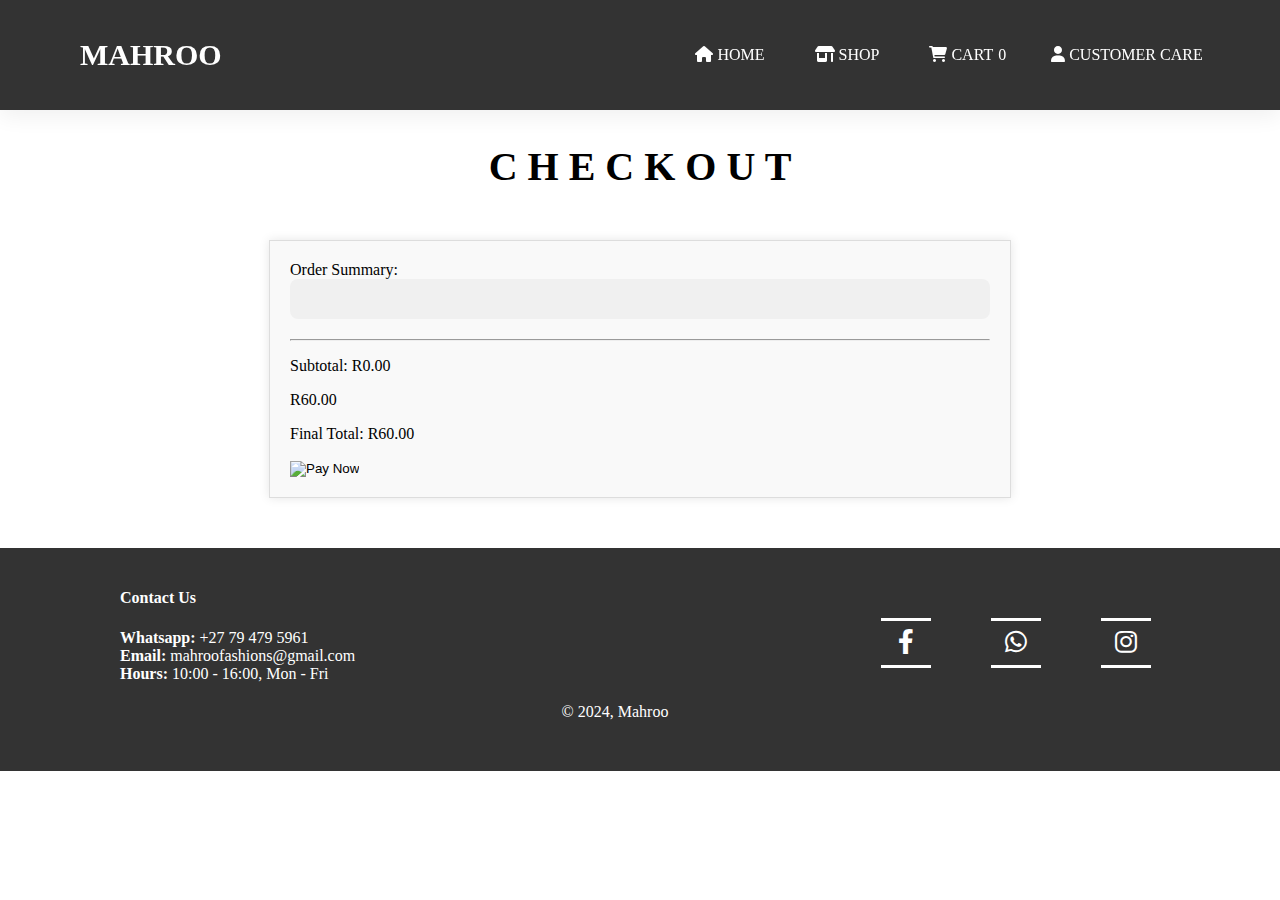
<file: form.html>
<!DOCTYPE html>
<html lang="en">
<head>
    <meta charset="UTF-8">
    <meta name="viewport" content="width=device-width, initial-scale=1.0">
    <link rel="stylesheet " href="social.css">
    <link rel="stylesheet" href="loader.css">
    <link rel="stylesheet" href="header.css">
    <title>Order Form</title>
    <style>
         @import url('https://cdnjs.cloudflare.com/ajax/libs/font-awesome/6.0.0-beta3/css/all.min.css');

html, body {
    height: 100%;
    margin: 0;
  }
        form {
            max-width: 700px;
            margin: 50px auto;
            padding: 20px;
            border: 1px solid #ddd;
            background-color: #f9f9f9;
            box-shadow: 0 0 10px rgba(0,0,0,0.1);
        }

        label {
            display: block;
            margin-bottom: 10px;
        }

        input[type="text"],
        input[type="email"],
        textarea {
            width: 90%;
            padding: 10px;
            margin-top: 5px;
            margin-bottom: 15px;
            border: 1px solid #ccc;
            border-radius: 4px;
        }

        button[type="submit"] {
            background-color: #333;
            color: white;
            padding: 10px 20px;
            border: none;
            border-radius: 4px;
            cursor: pointer;
        }

        .cart-item button{
            display: none;
        }
        #cart-items {
          display:flex;
            overflow-x: auto;
            gap: 10px;
            padding: 20px;
            background-color: #f0f0f0;
            border-radius: 8px;
            margin-bottom: 20px;
            
        }

       
        .cart-item {
            width: 400px;
            background-color: white;
            border: 1px solid #ddd;
            border-radius: 8px;
            padding:8px;
            box-shadow: 0 2px 5px rgba(0,0,0,0.1);
        }

    
        .cart-item img {
            width: 100%;
            height: 150px;
            border-radius: 4px;
            margin-bottom: 10px;
        }

        .cart-item h3 {
            margin: 0 0 10px 0;
            font-size: 16px;
        }

        .cart-item p {
            margin: 5px 0;
            font-size: 14px;
        }

        /* Scrollbar styling (optional) */
        #cart-items::-webkit-scrollbar {
            height: 8px;
        }

        #cart-items::-webkit-scrollbar-track {
            background: #f1f1f1;
        }

        #cart-items::-webkit-scrollbar-thumb {
            background: #888;
            border-radius: 4px;
        }

        #cart-items::-webkit-scrollbar-thumb:hover {
            background: #555;
        }

        h2 {
            font-size: 40px;
            text-align: center;
        }

    </style>
</head>
<header>
    <div id="loading-overlay">
        <div class="hourglassBackground">
          <div class="hourglassContainer">
            <div class="hourglassCurves"></div>
            <div class="hourglassCapTop"></div>
            <div class="hourglassGlassTop"></div>
            <div class="hourglassSand"></div>
            <div class="hourglassSandStream"></div>
            <div class="hourglassCapBottom"></div>
            <div class="hourglassGlass"></div>
          </div>
        </div>
    </div>
    <div class="logo">MAHROO</div> 
    <!-- <div class="search-container">
      <input type="text" id="search-input" placeholder="Search for products...">
      <button id="search-button">Search</button>
    </div> -->
    <nav>
        <div class="header4">
                
            <ul class="menu4">
                <li><a class="active" href="index.html"><i
                            class="fas fa-home"></i> Home</a></li>
                <li><a href="shop.html"><i class="fas fa-shop"></i>
                        Shop</a></li>
                <li><a href="cart.html"><i
                            class="fas fa-shopping-cart"></i> Cart<span
                            id="cart-span">0</span></a></li>
                <li><a href="care.html"><i class="fas fa-user"></i>
                        Customer Care</a></li>
            </ul>
    </nav>
</header>
<body>
    <h2>C H E C K O U T</h2>
    <div class="container">
        <form id="paymentForm" action="https://payment.payfast.io/eng/process" method="post">
        <input type="hidden" name="cmd" value="_paynow">
        <input type="hidden" name="receiver" value="24928531">
        <input type="hidden" name="return_url" value="https://mahroo.000.pe">
        <input type="hidden" name="cancel_url" value="https://mahroo.000.pe">
        <input type="hidden" name="notify_url" value="https://mahroo.000.pe">
        
           
       
          
        <label>
            Order Summary:
           <div id="cart-items"></div>
        </label>
        <hr>
        <p for="amount" id="total-price">Total: R0.00</p>
        <p for="shipping-fee" id="shipping-fee">R60.00</p>
        <p id="final-price" name="amount">Amount Due: R0.00</p>
        <input required type="hidden" name="amount" value="total-price-hidden">
  <input required type="hidden" name="item_name" maxlength="255" value="cart-items-hidden">
    <input type="image" src="https://my.payfast.io/images/buttons/PayNow/Light-Large-PayNow.png" alt="Pay Now" title="Pay Now with Payfast">
    </form></div>
    <footer class="section-p1">
        <div class="cont">
            <div class="column">
                <h4>Contact Us</h4>
                <p><strong>Whatsapp: </strong>+27 79 479 5961</p>
                <p><strong>Email: </strong>mahroofashions@gmail.com</p>
                <p><strong>Hours: </strong>10:00 - 16:00, Mon - Fri</p>
            </div>
            <div class="column">
                <ul>
                    <li>
                      <a class="facebook" href="#">
                        <span></span>
                        <span></span>
                        <span></span>
                        <span></span>
                        <i class="fa-brands fa-facebook-f" aria-hidden="true"></i>
                      </a>
                    </li>
                    <li>
                      <a class="whatsapp" href="#">
                        <span></span>
                        <span></span>
                        <span></span>
                        <span></span>
                        <i class="fa-brands fa-whatsapp" aria-hidden="true"></i>
                      </a>
                    </li>
                    <li>
                      <a class="instagram" href="#">
                        <span></span>
                        <span></span>
                        <span></span>
                        <span></span>
                        <i class="fa-brands fa-instagram" aria-hidden="true"></i>
                      </a>
                    </li>
                  </ul>
            </div>
        </div>
        <div class="copyright">
            <p>&copy; 2024, Mahroo</p>
        </div>
    </footer>

    <script>
        
// Function to generate order details text
function getCartItems() {
    return JSON.parse(localStorage.getItem('cart')) || [];
}

function calculateTotalPrice(cartItems) {
    return cartItems.reduce((total, item) => total + (item.price * item.quantity), 0).toFixed(2);
}

function generateOrderDetailsText(cartItems) {
    
        
        const itemCount = cartItems.reduce((count, item) => count + item.quantity, 0);
    return `Total items: ${itemCount}`;

    
}

async function renderCartItems() {
    const cartItemsContainer = document.getElementById('cart-items');
    const cartItems = getCartItems();
    
    cartItemsContainer.innerHTML = '';
   
    let totalPrice = 0;

    for (let index = 0; index < cartItems.length; index++) {
        const item = cartItems[index];
        try {
            const response = await fetch(`https://cdn.contentful.com/spaces/ht78ljur62hr/entries/${item.id}?access_token=7JHGTqfyep0EfTv7a33h1E4nFpqoifkRsRHJC-kfta8`);
            const product = await response.json();
            const productData = product.fields;
            item.productData = productData;
            item.price = productData.price;

            const sizeInfo = item.size ? ` - Size: ${item.size}` : '';
            const colourInfo = item.colour ? ` - Colour: ${item.colour}` : '';
            
           
            totalPrice += productData.price * item.quantity;
        } catch (error) {
            console.error('Error fetching product data:', error);
        }
    }

    const shippingFeeElement = document.getElementById("shipping-fee");
        const finalElement = document.getElementById("final-price");

        if (totalPrice < 600) {
          shippingFeeElement.style.display = "block";
          totalPrice += 60; // Add shipping fee
        } else {
          shippingFeeElement.style.display = "none";
          finalElement.style.display = "none";
        }
        const orderDetails = generateOrderDetailsText(cartItems);

    document.querySelector('input[name="amount"]').value = totalPrice.toFixed(2);
    document.querySelector('input[name="item_name"]').value = orderDetails;


    document.getElementById('total-price').textContent = `Total: R${totalPrice.toFixed(2)}`;
    document.getElementById(
          "final-price"
        ).textContent = `Final Total: R${totalPrice.toFixed(2)}`;
}

document.addEventListener('DOMContentLoaded', function() {
    renderCartItems();
});
    </script>
    <script src="cart2.js"></script>
    <script src="loader.js"></script>
  
</body>
</html>
</file>
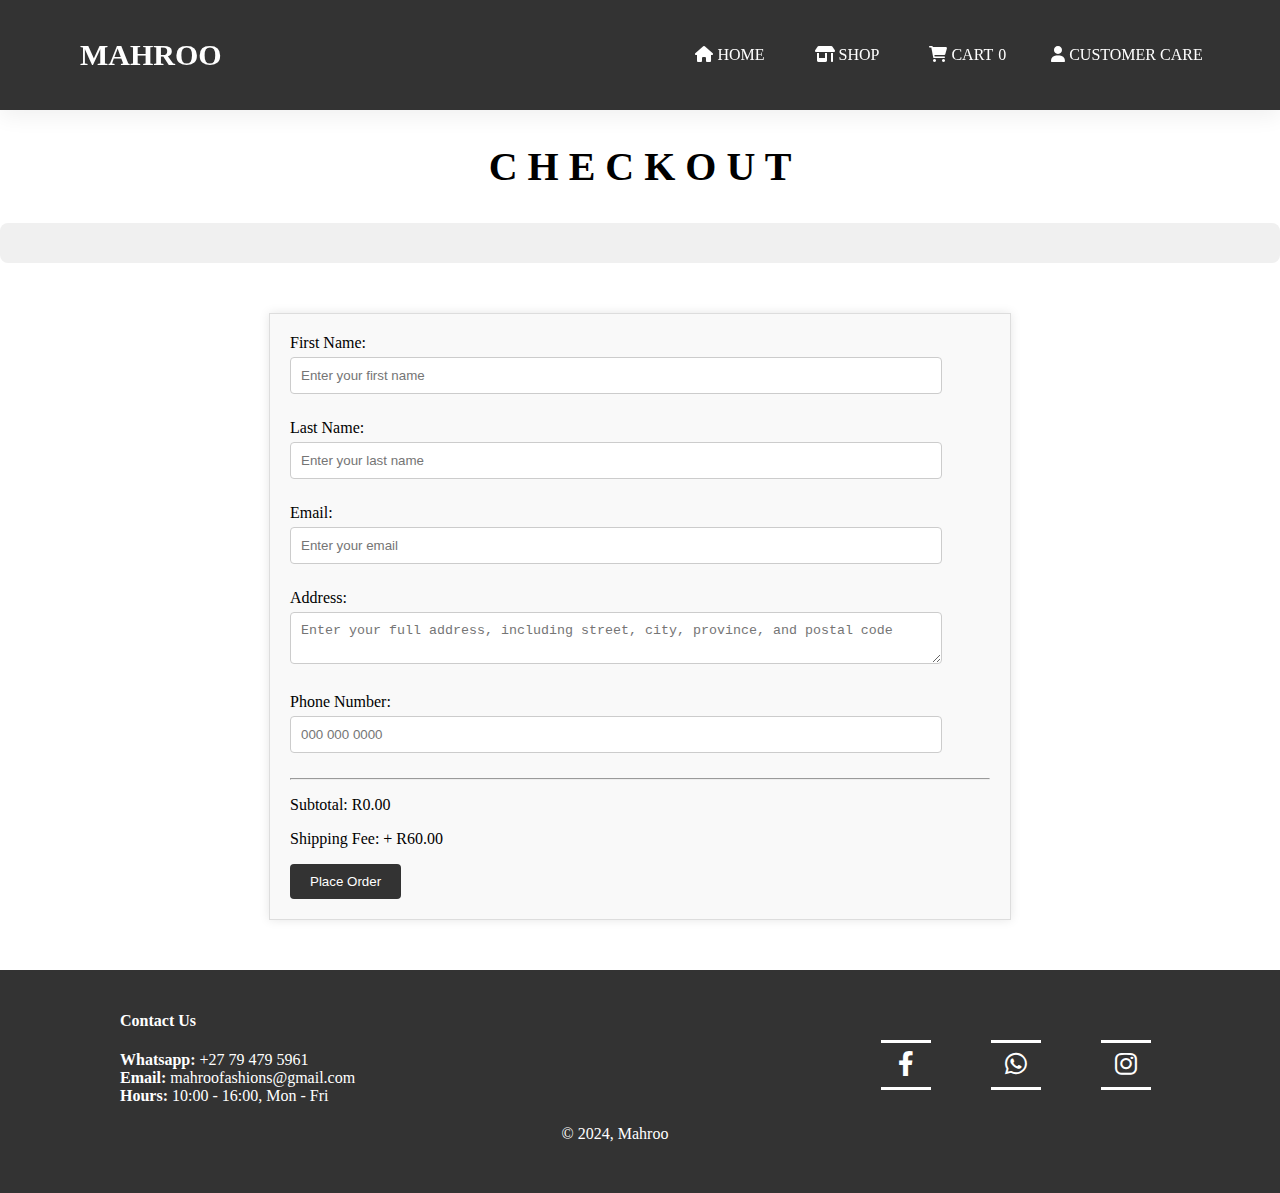
<file: payment.html>
<!DOCTYPE html>
<html lang="en">
<head>
    <meta charset="UTF-8">
    <meta name="viewport" content="width=device-width, initial-scale=1.0">
    <link rel="stylesheet" href="header.css">
    
    <link rel="stylesheet" href="social.css">
    <title>Order Form</title>
    <style>
        @import url('https://cdnjs.cloudflare.com/ajax/libs/font-awesome/6.0.0-beta3/css/all.min.css');

html, body {
   height: 100%;
   margin: 0;
 }
 .form {
    max-width: 700px;
    margin: 50px auto;
    padding: 20px;
    border: 1px solid #ddd;
    background-color: #f9f9f9;
    box-shadow: 0 0 10px rgba(0,0,0,0.1);
}

label {
    display: block;
    margin-bottom: 10px;
}

input[type="text"],
input[type="email"],
textarea {
    width: 90%;
    padding: 10px;
    margin-top: 5px;
    margin-bottom: 15px;
    border: 1px solid #ccc;
    border-radius: 4px;
}

button[type="submit"] {
    background-color: #333;
    color: white;
    padding: 10px 20px;
    border: none;
    border-radius: 4px;
    cursor: pointer;
}

#cart-items {
    display: flex;
    overflow-x: auto;
    gap: 10px;
    padding: 20px;
    background-color: #f0f0f0;
    border-radius: 8px;
    margin-bottom: 20px;
}

.cart-item {
    flex: 0 0 300px;
    margin-right: 30px;
    border: none;
    border-radius: 8px;
    text-align: left;
    margin-bottom: 20px;
    padding: 10px; 
}

/
.cart-item img {
    width: 100%;
    height: auto;
    max-height: 500px; 
    object-fit: cover;
    border-radius: 4px;
    margin-bottom: 10px;
}

.cart-item h3 {
    margin: 10px 0;
    font-size: 16px;
}

.cart-item p {
    margin: 5px 0;
    font-size: 14px;
}


#cart-items::-webkit-scrollbar {
    height: 8px;
}

#cart-items::-webkit-scrollbar-track {
    background: #f1f1f1;
}

#cart-items::-webkit-scrollbar-thumb {
    background: #888;
    border-radius: 4px;
}

#cart-items::-webkit-scrollbar-thumb:hover {
    background: #555;
}

h2 {
    font-size: 40px;
    text-align: center;
}

.cart-item .increase, .cart-item .decrease{
    display: none;
}
.name{display: none;}
</style>
</head>
<body>
    <header>
        <div id="loading-overlay">
            <div class="hourglassBackground">
                <div class="hourglassContainer">
                    <div class="hourglassCurves"></div>
                    <div class="hourglassCapTop"></div>
                    <div class="hourglassGlassTop"></div>
                    <div class="hourglassSand"></div>
                    <div class="hourglassSandStream"></div>
                    <div class="hourglassCapBottom"></div>
                    <div class="hourglassGlass"></div>
                </div>
            </div>
        </div>
        <div class="logo">MAHROO</div>
        <!-- <div class="search-container">
        <input type="text" id="search-input" placeholder="Search for products...">
        <button id="search-button">Search</button>
    </div> -->
    
        <nav>
            <div class="header4">
        
            <ul class="menu4">
                <li><a class="active" href="index.html"><i
                            class="fas fa-home"></i> Home</a></li>
                <li><a href="shop.html"><i class="fas fa-shop"></i>
                        Shop</a></li>
                <li><a href="cart.html"><i
                            class="fas fa-shopping-cart"></i> Cart<span
                            id="cart-span">0</span></a></li>
                <li><a href="care.html"><i class="fas fa-user"></i>
                        Customer Care</a></li>
            </ul></div>
        </nav>
    </header>
    <h2>C H E C K O U T</h2>
    <form action="process_order.php" method="POST">
         <Label>
           
            <div id="cart-items"></div>
        </Label>
        <div class="form">
        <label>
            First Name:
            <input type="text" name="firstName" placeholder="Enter your first name" required>
        </label>
        <label>
            Last Name:
            <input type="text" name="lastName" placeholder="Enter your last name" required>
        </label>
        <label>
            Email:<br>
            <input type="email" name="email" placeholder="Enter your email" required>
        </label>
        <label>
            Address:
            <textarea name="address" placeholder="Enter your full address, including street, city, province, and postal code" required></textarea>
        </label>
        <label>
            Phone Number:
            <input type="text" name="phoneNumber" placeholder="000 000 0000" required>
        </label>
       
        <hr>
        <p id="total-price">Total: R0.00</p>
        <p id="shipping-fee">Shipping Fee: + R60.00</p>
        <input type="hidden" name="orderSummary" id="cart-items-hidden">
        <input type="hidden" name="totalPrice" id="total-price-hidden">
        <button type="submit">Place Order</button></div>
    </form>

    <footer class="section-p1">
        <div class="cont">
            <div class="column">
                <h4>Contact Us</h4>
                <p><strong>Whatsapp: </strong>+27 79 479 5961</p>
                <p><strong>Email: </strong>mahroofashions@gmail.com</p>
                <p><strong>Hours: </strong>10:00 - 16:00, Mon - Fri</p>
            </div>
            <div class="column">
                <ul>
                    <li>
                        <a class="facebook" href="#">
                            <span></span>
                            <span></span>
                            <span></span>
                            <span></span>
                            <i class="fa-brands fa-facebook-f"
                                aria-hidden="true"></i>
                        </a>
                    </li>
                    <li>
                        <a class="whatsapp" href="#">
                            <span></span>
                            <span></span>
                            <span></span>
                            <span></span>
                            <i class="fa-brands fa-whatsapp"
                                aria-hidden="true"></i>
                        </a>
                    </li>
                    <li>
                        <a class="instagram" href="#">
                            <span></span>
                            <span></span>
                            <span></span>
                            <span></span>
                            <i class="fa-brands fa-instagram"
                                aria-hidden="true"></i>
                        </a>
                    </li>
                </ul>
            </div>
        </div>
        <div class="copyright">
            <p>&copy; 2024, Mahroo</p>
        </div>
    </footer>

   
    <script>
        function getCartItems() {
    return JSON.parse(localStorage.getItem('cart')) || [];
}

function calculateTotalPrice(cartItems) {
    return cartItems.reduce((total, item) => total + (item.price * item.quantity), 0).toFixed(2);
}

function generateOrderDetailsText(cartItems) {
    return cartItems.map(item => {
        const price = parseFloat(item.price) || 0;
        const sizeInfo = item.size ? ` - Size: ${item.size}` : '';
        const colourInfo = item.colour ? ` - Colour: ${item.colour}` : '';
        return `${item.productData.name}${sizeInfo}${colourInfo} - Quantity: ${item.quantity} - Price: R${(price * item.quantity).toFixed(2)}`;
    }).join('<br>');
}

async function renderCartItems() {
    const cartItemsContainer = document.getElementById('cart-items');
    const cartItems = getCartItems();
    cartItemsContainer.innerHTML = '';
    let orderSummary = '';
    let totalPrice = 0;

    for (let index = 0; index < cartItems.length; index++) {
        const item = cartItems[index];
        try {
            const response = await fetch(`https://cdn.contentful.com/spaces/ht78ljur62hr/entries/${item.id}?access_token=7JHGTqfyep0EfTv7a33h1E4nFpqoifkRsRHJC-kfta8`);
            const product = await response.json();
            const productData = product.fields;
            item.productData = productData;
            item.price = productData.price;

            const sizeInfo = item.size ? ` - Size: ${item.size}` : '';
            const colourInfo = item.colour ? ` - Colour: ${item.colour}` : '';
            cartItemsContainer.innerHTML += `
               
            `;

            orderSummary += `Item ${index + 1}: ${productData.name}${sizeInfo}${colourInfo} - Quantity: ${item.quantity}\n`;
            totalPrice += productData.price * item.quantity;
        } catch (error) {
            console.error('Error fetching product data:', error);
        }
    }

    document.getElementById('total-price').textContent = `Total: R${totalPrice.toFixed(2)}`;

    const shippingFeeElement = document.getElementById('shipping-fee');
    if (totalPrice < 600) {
        shippingFeeElement.style.display = 'block';
        totalPrice += 60; 
    } else {
        shippingFeeElement.style.display = 'none';
    }

    document.getElementById('cart-items-hidden').value = generateOrderDetailsText(cartItems);
    document.getElementById('total-price-hidden').value = `R${totalPrice.toFixed(2)}`;
}

document.addEventListener('DOMContentLoaded', function() {
    renderCartItems();
});
    </script>
    <script src="cart2.js"></script>
</body>
</html>
</file>
<file: social.css>
footer {
    background-color: #333;
    padding-top: 20px;
    color: white;
 }

 footer .cont {
     display: flex; 
     justify-content: space-between;
     padding-left: 120px;
 }

 footer .column {
     display: flex;
     flex-direction: column;
     align-items: flex-start;
     margin-bottom: 20px;
 }
 
 footer p {
     margin: 0;
 }

 .copyright {
    text-align: center;
    margin-right: 50px;
    padding-bottom: 50px;
 }
 .column body {
    margin:0;
    padding:0;
    background: #ebebeb;
  }
  .column ul {
    
    top:-200px;
    left:50%;
    transform:translate(-30%, 50px);
    margin:0;
    padding:0;
    display:flex;
  }
  .column ul li {
    list-style:none;
  }
  .column ul li a {
    display:block;
    position:relative;
    width:50px;
    height:50px;
    line-height:50px;
    font-size:25px;
    text-align:center;
    text-decoration:none;
    color:#fff;
    margin: 0 30px;
    transition:.5s;
  }
  .column ul li a span {
    position:absolute;
    transition: transform .5s;
  }
  .column ul li a span:nth-child(1),
  .column ul li a span:nth-child(3){
    width:100%;
    height:3px;
    background:#fff;
  }
  .column ul li a span:nth-child(1) {
    top:0;
    left:0;
    transform-origin: right;
  }
  .column ul li a:hover span:nth-child(1) {
    transform: scaleX(0);
    transform-origin: left;
    transition:transform .5s;
  }
  
  .column ul li a span:nth-child(3) {
    bottom:0;
    left:0;
    transform-origin: left;
  }
  .column ul li a:hover span:nth-child(3) {
    transform: scaleX(0);
    transform-origin: right;
    transition:transform .5s;
  }
  
  .column ul li .facebook  span:nth-child(2),
  .column ul li .facebook  span:nth-child(4){
    width:3px;
    height:100%;
    background:#3b5998;
  }
  
  .column ul li .whatsapp  span:nth-child(2),
  .column ul li .whatsapp  span:nth-child(4){
    width:3px;
    height:100%;
    background:#25d366;
  }
  
  .column ul li .instagram  span:nth-child(2),
  .column ul li .instagram span:nth-child(4){
    width:3px;
    height:100%;
    background:#c32aa3;
  }
  .column ul li a span:nth-child(2) {
    top:0;
    left:0;
    transform:scale(0);
    transform-origin: bottom;
  }
  .column ul li a:hover span:nth-child(2) {
    transform: scale(1);
    transform-origin: top;
    transition:transform .5s;
  }
  .column ul li a span:nth-child(4) {
    top:0;
    right:0;
    transform:scale(0);
    transform-origin: top;
  }
  .column ul li a:hover span:nth-child(4) {
    transform: scale(1);
    transform-origin: bottom;
    transition:transform .5s;
  }
  
  .facebook:hover {
    color: #3b5998;
  }
  .facebook:hover span { 
    background: #3b5998;
  }
  .whatsapp:hover {
    color: #25d366;
  }
  .whatsapp:hover span { 
    background: #25d366;
  }
  .instagram:hover {
    color: #c32aa3;
  }
  .instagram:hover span { 
    background: #c32aa3;
  }
  
  .column ul li a .whatsapp {
    color: #25d366;
  }
  .column ul li a:hover:nth-child(3) {
    color: #c32aa3;
  }
</file>
<file: loader.css>
#loading-overlay {
    position: fixed;
    top: 0;
    left: 0;
    width: 100%;
    height: 100%;
    background: rgba(255, 255, 255, 0.8);
    display: flex;
    justify-content: center;
    align-items: center;
    z-index: 1000;
    transition: opacity 0.3s ease;
}

.hourglassBackground {
  position: relative;
  background-color: rgb(71, 60, 60);
  height: 130px;
  width: 130px;
  border-radius: 50%;
  margin: 30px auto;
}

.hourglassContainer {
  position: absolute;
  top: 30px;
  left: 40px;
  width: 50px;
  height: 70px;
  -webkit-animation: hourglassRotate 2s ease-in 0s infinite;
  animation: hourglassRotate 2s ease-in 0s infinite;
  transform-style: preserve-3d;
  perspective: 1000px;
}

.hourglassContainer div,
.hourglassContainer div:before,
.hourglassContainer div:after {
  transform-style: preserve-3d;
}

@-webkit-keyframes hourglassRotate {
  0% {
    transform: rotateX(0deg);
  }

  50% {
    transform: rotateX(180deg);
  }

  100% {
    transform: rotateX(180deg);
  }
}

@keyframes hourglassRotate {
  0% {
    transform: rotateX(0deg);
  }

  50% {
    transform: rotateX(180deg);
  }

  100% {
    transform: rotateX(180deg);
  }
}

.hourglassCapTop {
  top: 0;
}

.hourglassCapTop:before {
  top: -25px;
}

.hourglassCapTop:after {
  top: -20px;
}

.hourglassCapBottom {
  bottom: 0;
}

.hourglassCapBottom:before {
  bottom: -25px;
}

.hourglassCapBottom:after {
  bottom: -20px;
}

.hourglassGlassTop {
  transform: rotateX(90deg);
  position: absolute;
  top: -16px;
  left: 3px;
  border-radius: 50%;
  width: 44px;
  height: 44px;
  background-color: #999999;
}

.hourglassGlass {
  perspective: 100px;
  position: absolute;
  top: 32px;
  left: 20px;
  width: 10px;
  height: 6px;
  background-color: #999999;
  opacity: 0.5;
}

.hourglassGlass:before,
.hourglassGlass:after {
  content: '';
  display: block;
  position: absolute;
  background-color: #999999;
  left: -17px;
  width: 44px;
  height: 28px;
}

.hourglassGlass:before {
  top: -27px;
  border-radius: 0 0 25px 25px;
}

.hourglassGlass:after {
  bottom: -27px;
  border-radius: 25px 25px 0 0;
}

.hourglassCurves:before,
.hourglassCurves:after {
  content: '';
  display: block;
  position: absolute;
  top: 32px;
  width: 6px;
  height: 6px;
  border-radius: 50%;
  background-color: #333;
  animation: hideCurves 2s ease-in 0s infinite;
}

.hourglassCurves:before {
  left: 15px;
}

.hourglassCurves:after {
  left: 29px;
}

@-webkit-keyframes hideCurves {
  0% {
    opacity: 1;
  }

  25% {
    opacity: 0;
  }

  30% {
    opacity: 0;
  }

  40% {
    opacity: 1;
  }

  100% {
    opacity: 1;
  }
}

@keyframes hideCurves {
  0% {
    opacity: 1;
  }

  25% {
    opacity: 0;
  }

  30% {
    opacity: 0;
  }

  40% {
    opacity: 1;
  }

  100% {
    opacity: 1;
  }
}

.hourglassSandStream:before {
  content: '';
  display: block;
  position: absolute;
  left: 24px;
  width: 3px;
  background-color: white;
  -webkit-animation: sandStream1 2s ease-in 0s infinite;
  animation: sandStream1 2s ease-in 0s infinite;
}

.hourglassSandStream:after {
  content: '';
  display: block;
  position: absolute;
  top: 36px;
  left: 19px;
  border-left: 6px solid transparent;
  border-right: 6px solid transparent;
  border-bottom: 6px solid #fff;
  animation: sandStream2 2s ease-in 0s infinite;
}

@-webkit-keyframes sandStream1 {
  0% {
    height: 0;
    top: 35px;
  }

  50% {
    height: 0;
    top: 45px;
  }

  60% {
    height: 35px;
    top: 8px;
  }

  85% {
    height: 35px;
    top: 8px;
  }

  100% {
    height: 0;
    top: 8px;
  }
}

@keyframes sandStream1 {
  0% {
    height: 0;
    top: 35px;
  }

  50% {
    height: 0;
    top: 45px;
  }

  60% {
    height: 35px;
    top: 8px;
  }

  85% {
    height: 35px;
    top: 8px;
  }

  100% {
    height: 0;
    top: 8px;
  }
}

@-webkit-keyframes sandStream2 {
  0% {
    opacity: 0;
  }

  50% {
    opacity: 0;
  }

  51% {
    opacity: 1;
  }

  90% {
    opacity: 1;
  }

  91% {
    opacity: 0;
  }

  100% {
    opacity: 0;
  }
}

@keyframes sandStream2 {
  0% {
    opacity: 0;
  }

  50% {
    opacity: 0;
  }

  51% {
    opacity: 1;
  }

  90% {
    opacity: 1;
  }

  91% {
    opacity: 0;
  }

  100% {
    opacity: 0;
  }
}

.hourglassSand:before,
.hourglassSand:after {
  content: '';
  display: block;
  position: absolute;
  left: 6px;
  background-color: white;
  perspective: 500px;
}

.hourglassSand:before {
  top: 8px;
  width: 39px;
  border-radius: 3px 3px 30px 30px;
  animation: sandFillup 2s ease-in 0s infinite;
}

.hourglassSand:after {
  border-radius: 30px 30px 3px 3px;
  animation: sandDeplete 2s ease-in 0s infinite;
}

@-webkit-keyframes sandFillup {
  0% {
    opacity: 0;
    height: 0;
  }

  60% {
    opacity: 1;
    height: 0;
  }

  100% {
    opacity: 1;
    height: 17px;
  }
}

@keyframes sandFillup {
  0% {
    opacity: 0;
    height: 0;
  }

  60% {
    opacity: 1;
    height: 0;
  }

  100% {
    opacity: 1;
    height: 17px;
  }
}

@-webkit-keyframes sandDeplete {
  0% {
    opacity: 0;
    top: 45px;
    height: 17px;
    width: 38px;
    left: 6px;
  }

  1% {
    opacity: 1;
    top: 45px;
    height: 17px;
    width: 38px;
    left: 6px;
  }

  24% {
    opacity: 1;
    top: 45px;
    height: 17px;
    width: 38px;
    left: 6px;
  }

  25% {
    opacity: 1;
    top: 41px;
    height: 17px;
    width: 38px;
    left: 6px;
  }

  50% {
    opacity: 1;
    top: 41px;
    height: 17px;
    width: 38px;
    left: 6px;
  }

  90% {
    opacity: 1;
    top: 41px;
    height: 0;
    width: 10px;
    left: 20px;
  }
}

@keyframes sandDeplete {
  0% {
    opacity: 0;
    top: 45px;
    height: 17px;
    width: 38px;
    left: 6px;
  }

  1% {
    opacity: 1;
    top: 45px;
    height: 17px;
    width: 38px;
    left: 6px;
  }

  24% {
    opacity: 1;
    top: 45px;
    height: 17px;
    width: 38px;
    left: 6px;
  }

  25% {
    opacity: 1;
    top: 41px;
    height: 17px;
    width: 38px;
    left: 6px;
  }

  50% {
    opacity: 1;
    top: 41px;
    height: 17px;
    width: 38px;
    left: 6px;
  }

  90% {
    opacity: 1;
    top: 41px;
    height: 0;
    width: 10px;
    left: 20px;
  }
}
</file>
<file: header.css>
header {
  display: flex;
  align-items: center;
  justify-content: space-between;
  padding: 20px 80px;
  color: #fff;
  background: #333;
  box-shadow: 0 7px 20px rgba(0, 0, 0, 0.06);
  z-index: 999;
  position: sticky;
  top: 0;
  left: 0;
}

.logo {
  font-weight: bold;
  flex: 1;
  font-size: 30px;
}

nav {
  flex: 1;
  display: flex;
  justify-content: flex-end;
}

nav ul {
  list-style-type: none;
  display: flex;
  gap: 20px;
}

nav ul li a {
  text-decoration: none;
  color: white;
}

li a span {
  position: relative;
  left: 5px;
}

header h1 {
  margin: 0;
  font-size: 2rem;
}

.menu4 li:after,
.menu4 li:before {
  content: "";
  position: absolute;
  width: 0%;
  display: block;
  height: 1px;
  transition: all 0.3s ease;
  margin-top: 2px;
}

.menu4 li:after {
  bottom: 25%;
}

.menu4 li:before {
  top: 25%;
}

.menu4 li:hover::after {
  width: 100%;
  height: 1px;
  bottom: 25%;
  background-color: #fff;
}

.menu4 li:hover::before {
  width: 100%;
  height: 1px;
  top: 25%;
  background-color: #fff;
}

nav {
  display: flex;
  flex-direction: column;
  justify-content: space-around;
}

.header {
  width: 100%;
  height: 40px;
  margin-bottom: 40px;
}

.hamburger {
  display: none;
  flex-direction: column;
  cursor: pointer;
  z-index: 3333;
}

.hamburger span {
  height: 2px;
  width: 25px;
  background: #C9AD8B;
  margin: 4px 0;
  transition: all 0.3s ease;
}

.menu4 {
  height: 100%;
  width: 100%;
  display: flex;
  align-items: center;
  list-style: none;
  padding: 0 100px;
}

.menu4 li {
  display: block;
  height: 100%;
  margin-right: 30px;
  position: relative;
  display: flex;
  align-items: center;
  color: #fff;
  text-transform: uppercase;
  transition: all 300ms cubic-bezier(0.075, 0.82, 0.165, 1);
  padding-top: 10px;
  padding-bottom: 10px;
}

@media (max-width: 768px) {
  header {
      padding: 10px 20px;
  }
  
  .logo {
      font-size: 24px;
  }
  
  .hamburger {
      display: flex;
  }
  
  nav {
      display: none;
  }
  
  nav.active {
      display: flex;
      flex-direction: column;
      align-items: center;
      background: #333;
      position: fixed;
      top: 0;
      right: 0;
      width: 100%;
      height: 100vh;
      justify-content: center;
  }

  nav ul {
      flex-direction: column;
      gap: 20px;
  }
  
  nav ul li {
      text-align: center;
  }
}

@media (max-width: 280px) {
  .header {
      padding: 10px 20px;
  }
 
  #navbar {
      position: fixed;
      top: 0;
      right: 0;
      height: 100vh;
      width: 250px;
      background-color: #293040;
      display: flex;
      align-items: center;
      flex-direction: column;
      justify-content: space-evenly;
      transform: translateX(100%);
      transition: transform 0.3s ease-in-out;
  }
  
  #navbar ul {
      width: 100%;
  }
  
  #navbar ul li {
      width: 100%;
      text-align: left;
      padding: 15px 30px;
  }
  
  #navbar ul li a {
      display: block;
      width: 100%;
  }
  
  .hamburger {
      display: flex;
  }
  
  #navbar button {
      display: flex ;
  }
  
  #navbar.active {
      transform: translateX(0);
  }
  
  .hamburger.active span:nth-child(1) {
      transform: rotate(-45deg) translate(-5px, 6px);
  }
  
  .hamburger.active span:nth-child(2) {
      opacity: 0;
  }
  
  .hamburger.active span:nth-child(3) {
      transform: rotate(45deg) translate(-5px, -6px);
  }
  
  .logo {
      font-weight: bold;
      flex: 1;
      font-size: 20px;
  }
}
</file>
